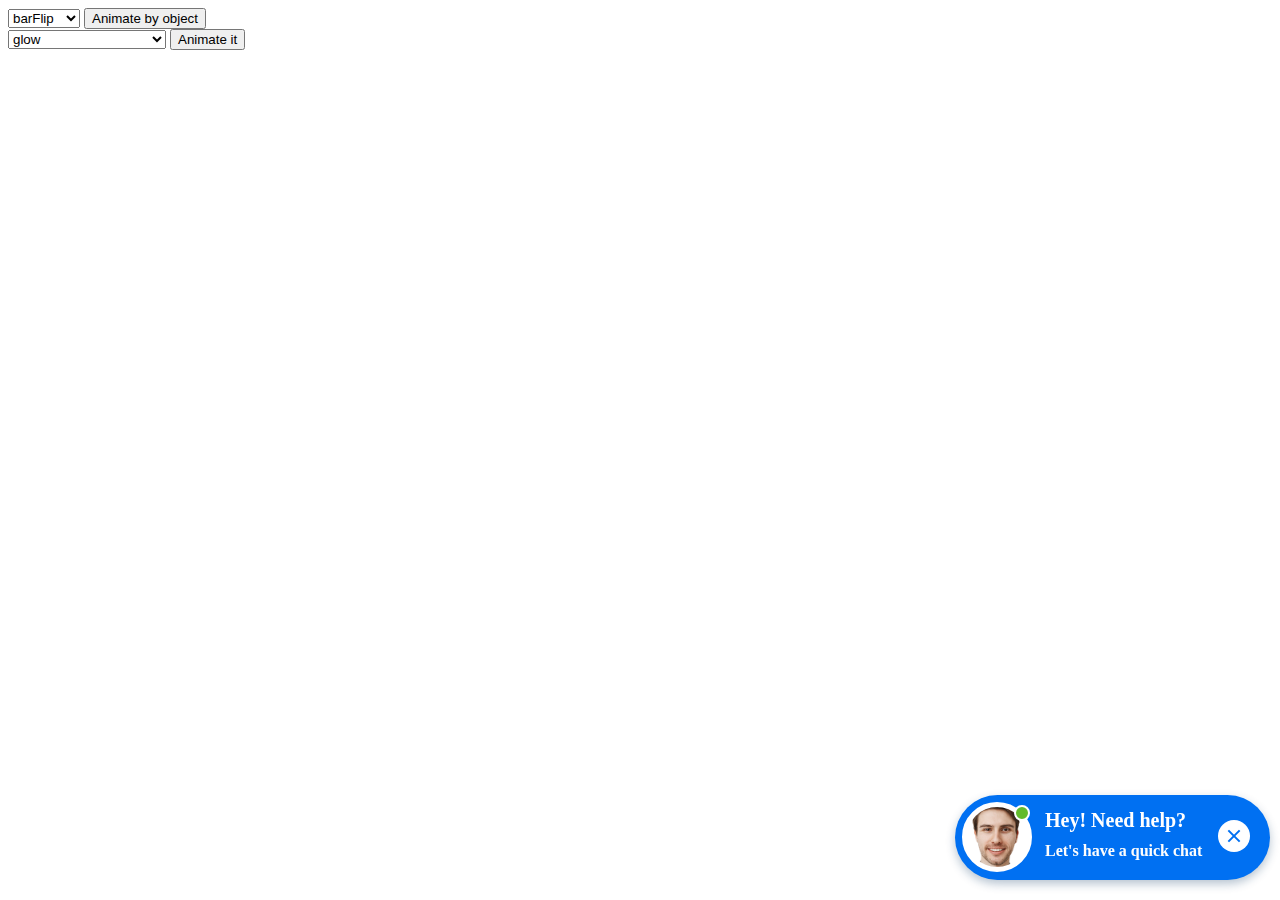
<file: chat-widget.html>
<!doctype html>
<html>
<head>
<meta charset="utf-8">
<title>Untitled Document</title>
<link rel="stylesheet" type="text/css" href="css/style.css">
</head>

<body>
<form>
  <select id="obj-animation">
    <option value="barFlip">barFlip</option>
    <option value="barGlow">barGlow</option>
  </select>
  <button id="animator">Animate by object</button>
</form>
<form>
  <select class="input input--dropdown js--animations">
    <optgroup label="Apexchat specific">
    <option value="glow">glow</option>
    <option value="rotary">rotary</option>
    </optgroup>
    <optgroup label="Attention Seekers">
    <option value="bounce">bounce</option>
    <option value="flash">flash</option>
    <option value="pulse">pulse</option>
    <option value="rubberBand">rubberBand</option>
    <option value="shake">shake</option>
    <option value="swing">swing</option>
    <option value="tada">tada</option>
    <option value="wobble">wobble</option>
    <option value="jello">jello</option>
    <option value="heartBeat">heartBeat</option>
    </optgroup>
    <optgroup label="Bouncing Entrances">
    <option value="bounceIn">bounceIn</option>
    <option value="bounceInDown">bounceInDown</option>
    <option value="bounceInLeft">bounceInLeft</option>
    <option value="bounceInRight">bounceInRight</option>
    <option value="bounceInUp">bounceInUp</option>
    </optgroup>
    <optgroup label="Bouncing Exits">
    <option value="bounceOut">bounceOut</option>
    <option value="bounceOutDown">bounceOutDown</option>
    <option value="bounceOutLeft">bounceOutLeft</option>
    <option value="bounceOutRight">bounceOutRight</option>
    <option value="bounceOutUp">bounceOutUp</option>
    </optgroup>
    <optgroup label="Fading Entrances">
    <option value="fadeIn">fadeIn</option>
    <option value="fadeInDown">fadeInDown</option>
    <option value="fadeInDownBig">fadeInDownBig</option>
    <option value="fadeInLeft">fadeInLeft</option>
    <option value="fadeInLeftBig">fadeInLeftBig</option>
    <option value="fadeInRight">fadeInRight</option>
    <option value="fadeInRightBig">fadeInRightBig</option>
    <option value="fadeInUp">fadeInUp</option>
    <option value="fadeInUpBig">fadeInUpBig</option>
    </optgroup>
    <optgroup label="Fading Exits">
    <option value="fadeOut">fadeOut</option>
    <option value="fadeOutDown">fadeOutDown</option>
    <option value="fadeOutDownBig">fadeOutDownBig</option>
    <option value="fadeOutLeft">fadeOutLeft</option>
    <option value="fadeOutLeftBig">fadeOutLeftBig</option>
    <option value="fadeOutRight">fadeOutRight</option>
    <option value="fadeOutRightBig">fadeOutRightBig</option>
    <option value="fadeOutUp">fadeOutUp</option>
    <option value="fadeOutUpBig">fadeOutUpBig</option>
    </optgroup>
    <optgroup label="Flippers">
    <option value="flip">flip</option>
    <option value="flipInX">flipInX</option>
    <option value="flipInY">flipInY</option>
    <option value="flipOutX">flipOutX</option>
    <option value="flipOutY">flipOutY</option>
    </optgroup>
    <optgroup label="Lightspeed">
    <option value="lightSpeedIn">lightSpeedIn</option>
    <option value="lightSpeedOut">lightSpeedOut</option>
    </optgroup>
    <optgroup label="Rotating Entrances">
    <option value="rotateIn">rotateIn</option>
    <option value="rotateInDownLeft">rotateInDownLeft</option>
    <option value="rotateInDownRight">rotateInDownRight</option>
    <option value="rotateInUpLeft">rotateInUpLeft</option>
    <option value="rotateInUpRight">rotateInUpRight</option>
    </optgroup>
    <optgroup label="Rotating Exits">
    <option value="rotateOut">rotateOut</option>
    <option value="rotateOutDownLeft">rotateOutDownLeft</option>
    <option value="rotateOutDownRight">rotateOutDownRight</option>
    <option value="rotateOutUpLeft">rotateOutUpLeft</option>
    <option value="rotateOutUpRight">rotateOutUpRight</option>
    </optgroup>
    <optgroup label="Sliding Entrances">
    <option value="slideInUp">slideInUp</option>
    <option value="slideInDown">slideInDown</option>
    <option value="slideInLeft">slideInLeft</option>
    <option value="slideInRight">slideInRight</option>
    </optgroup>
    <optgroup label="Sliding Exits">
    <option value="slideOutUp">slideOutUp</option>
    <option value="slideOutDown">slideOutDown</option>
    <option value="slideOutLeft">slideOutLeft</option>
    <option value="slideOutRight">slideOutRight</option>
    </optgroup>
    <optgroup label="Zoom Entrances">
    <option value="zoomIn">zoomIn</option>
    <option value="zoomInDown">zoomInDown</option>
    <option value="zoomInLeft">zoomInLeft</option>
    <option value="zoomInRight">zoomInRight</option>
    <option value="zoomInUp">zoomInUp</option>
    </optgroup>
    <optgroup label="Zoom Exits">
    <option value="zoomOut">zoomOut</option>
    <option value="zoomOutDown">zoomOutDown</option>
    <option value="zoomOutLeft">zoomOutLeft</option>
    <option value="zoomOutRight">zoomOutRight</option>
    <option value="zoomOutUp">zoomOutUp</option>
    </optgroup>
    <optgroup label="Specials">
    <option value="hinge">hinge</option>
    <option value="jackInTheBox">jackInTheBox</option>
    <option value="rollIn">rollIn</option>
    <option value="rollOut">rollOut</option>
    </optgroup>
  </select>
  <button class="butt js--triggerAnimation">Animate it</button>
</form>
<div id="apexchat_invitation_container_wrapper" class="apexchat_rd_maximized_invitation_iframe_distance_right alpha">
  <div id="apexchat_rd_invitation_bg" class="apexchat_rd_cursor_pointer livechat apexchat_rd_invitation_bg animated">
    <div class="apexchat_rd_green" id="apexchat_rd_green"></div>
    <div tabindex="0" id="apexchat_rd_agent_image_start_chat" class="apexchat_rd_agent_image_wrapper apexchat_rd_cursor_pointer">
      <div class="apexchat_rd_agent_icon_dots apexchat_rd_agent_icon_wrapper">
        <div class="apexchat_rd_invitation_animation" style="display: block;"> <span class="apexchat_rd_rect"></span> <span class="apexchat_rd_rect"></span> <span class="apexchat_rd_rect"></span> <span class="apexchat_rd_glider" style="display: none;"></span> </div>
      </div>
      <img class="apexchat_rd_agent_img" src="img/_5122.png" alt="Chat Representative" title="Chat Representative"> </div>
    <div id="apexchat_rd_invitation_bubble" class="apexchat_rd_invitation_bubble apexchat_rd_invitation_bubble_right apexchat_rd_bubble_btm_right" style="display:none;">
      <div class="apexchat_rd_talktext">
        <div class="apexchat_rd_notification_area" id="apexchat_rd_notification_area">
          <div id="apexchat_rd_invitation_typing" class="apexchat_rd_invitation_typing" style="display:none;">
            <div class="apexchat_rd_rect1 apexchat_rd_invitation_typing_dots"></div>
            <div class="apexchat_rd_rect2 apexchat_rd_invitation_typing_dots"></div>
            <div class="apexchat_rd_rect3 apexchat_rd_invitation_typing_dots"></div>
            <div class="apexchat_rd_rect4 apexchat_rd_invitation_typing_dots"></div>
          </div>
          <div id="apexchat_rd_notification_count" style="display:none;"></div>
        </div>
      </div>
    </div>
    <div tabindex="0" id="apexchat_rd_invitation_close" alt="Close" class="apexchat_rd_invitation_close apexchat_rd_cursor_pointer"></div>
    <div tabindex="0" class="apexchat_rd_invitation_title" id="apexchat_rd_invitation_title"> Hey! Need help?
      <p class="apexchat_rd_invitation_subtitle"> Let's have a quick chat </p>
    </div>
  </div>
</div>
<script
  src="https://code.jquery.com/jquery-3.4.1.min.js"
  integrity="sha256-CSXorXvZcTkaix6Yvo6HppcZGetbYMGWSFlBw8HfCJo="
  crossorigin="anonymous"></script> 
<script>
	/* These objects will be dynamic objects in production.*/
	var animationObj = {
						"barFlip" : { 
										"animation"		:"rotary", 
										"itrationCount"	:3, 
										"delayBy"		:1.3, 
										"targetElement"	: "#apexchat_invitation_container_wrapper"
									},
						"barGlow": { 
										"animation"		:"glow", 
										"itrationCount"	:5, 
										"delayBy"		:1.5, 
										"targetElement"	: "#apexchat_rd_invitation_bg"
									}		
						}
	
	
	/******** No need of the functions below in prodction, just some demo functions. *******/
	
	$("#animator").click(function(e){
		 e.preventDefault();
		var animObj = $('#obj-animation').val();
		/* How to trigger animation using animation object from an array of animation objects*/
		applyAnimation(animationObj[animObj]);
	});
	
  function testAnim(x) {
		var	tempAnimObj = { 
			"animation"		: x, 
			"itrationCount"	: 1, 
			"delayBy"		: 0, 
			"targetElement"	: "#apexchat_rd_invitation_bg"
		}	
		/* How to trigger animation using animation object*/
		applyAnimation(tempAnimObj);
  };

  $(document).ready(function(){
    $('.js--triggerAnimation').click(function(e){
      e.preventDefault();
      var anim = $('.js--animations').val();
      testAnim(anim);
    });

    $('.js--animations').change(function(){
      var anim = $(this).val();
      testAnim(anim);
    });
  });
</script> 
<script src="functions.js"></script>
</body>
</html>
</file>
<file: css/style.css>
@import url("animate.css");
@import url("custom_animations.css");



/************************/
/*****Hanbal's work ****/
.alpha{
	display: block; 
	z-index: 9999999; 
	position: fixed; 
	visibility: visible;
	bottom: 20px;
}


/************************/
/*****Kunwar's work ****/
.bar {
	background-color: #e73129;
	z-index: 100;
	height: 100px;
	width: 400px;
	border-radius: 50px;
	margin-bottom: 20px;
	cursor: pointer;
}

.apexchat_rd_dompopup_chatwindow_wrapper_mobile_width {
	width: 100%;
	position: fixed;
	margin: auto;
	left: 0;
	top: 0;
	right: 0;
	bottom: 0
}
.apexchat_dompopup_chatwindow_wrapper_mobile_width {
	width: 98%;
	margin: auto;
	left: 0;
	top: 0;
	bottom: 0;
	right: 0
}
.apexchat_ep_rd_draggers {
	width: 50px;
	height: 50px;
	position: absolute;
	top: 62px;
	left: 22px
}
.apexchat_ep_rd_dragger_1 {
	width: 50px;
	height: 50px;
	width: 235px;
	height: 377px
}
.apexchat_ep_rd_dragger_2 {
	width: 50px;
	height: 88px;
	width: 68px;
	top: 377px
}
.apexchat_ep_rd_dragger_3 {
	width: 50px;
	height: 89px;
	width: 68px;
	left: 168px;
	top: 376px
}
.apexchat_rd_rounded_dynamic {
	content: 'IsRoundedDynamicTheme'
}
.apexchat_rd_cursor_pointer {
	cursor: pointer!important
}
.apexchat_rd_invitation_bg {
	border-radius: 50px!important;
	box-shadow: 0 4px 10px 0 rgba(18,58,104,0.30)!important;
	width: 315px!important;
	height: 85px!important;
	z-index: 99999!important;
}
.apexchat_rd_agent_image_wrapper {
	display: inline-block!important
}
.apexchat_rd_agent_img {
	background-size: 100%!important;
	border-radius: 100%!important;
	width: 60px!important;
	height: 60px!important;
	border: 5px solid #fff!important;
	background-color: #fff!important;
	margin: 7px!important
}
.apexchat_rd_agent_img_minimize {
	width: 85px!important;
	height: 85px!important;
	background-color: #fff!important;
	margin: 0!important;
	border: none!important
}
.apexchat_rd_invitation_title {
	line-height: 20px!important;
	display: inline-block;
	position: absolute!important;
	left: 90px!important;
	top: 15px!important;
	cursor: pointer!important;
	font-weight: 500
}
.apexchat_rd_invitation_title p {
	width: 165px!important;
	line-height: 12px!important;
	display: inline-block;
	margin-top: 15px!important
}
.apexchat_rd_invitation_subtitle {
	line-height: 10px!important;
	margin-top: 15px!important
}
.apexchat_rd_invitation_close {
	position: absolute!important;
	right: 20px!important;
	top: 25px!important;
	width: 22px!important;
	height: 22px!important;
	background-color: #fff!important;
	border-radius: 100%!important;
	padding: 5px!important;
	-webkit-transition: background-color .5s!important;
	transition: background-color .5s!important;
	z-index: 9999999!important
}
.apexchat_rd_invitation_close:before, .apexchat_rd_invitation_close:after {
	position: absolute!important;
	left: 15px!important;
	content: ' '!important;
	height: 16px!important;
	width: 2px!important;
	top: 8px!important
}
.apexchat_rd_invitation_close:hover:before, .apexchat_rd_invitation_close:hover:after {
	background-color: #fff!important
}
.apexchat_rd_invitation_close:before {
	transform: rotate(45deg)!important
}
.apexchat_rd_invitation_close:after {
	transform: rotate(-45deg)!important
}
.apexchat_rd_invitation_close:hover:before {
	transform: rotate(45deg)!important
}
.apexchat_rd_invitation_close:hover:after {
	transform: rotate(-45deg)!important
}
.apexchat_rd_bounceInUp {
	-webkit-animation-name: apexchat_rd_bounceInUp!important;
	animation-name: apexchat_rd_bounceInUp!important
}
.apexchat_rd_animated {
	-webkit-animation-duration: 1.5s!important;
	animation-duration: 1.5s!important;
	-webkit-animation-fill-mode: both!important;
	animation-fill-mode: both!important
}
.apexchat_rd_green {
	opacity: 1;
	border: 2px solid #fff!important;
	height: 12px!important;
	width: 12px!important;
	border-radius: 50%!important;
	background: #63bb2c!important;
	position: absolute!important;
	left: 59px!important;
	top: 10px!important;
	z-index: 1!important
}
.apexchat_rd_green_minimize_right {
	left: 70px!important
}
.apexchat_rd_invitation_bubble {
	position: absolute!important;
	width: 40px!important;
	height: 25px!important;
	color: #fff!important;
	top: 0!important;
	left: -25px!important;
	border-radius: 10px 10px 0 10px!important;
	font-size: 14px!important
}
.apexchat_rd_invitation_bubble_right.apexchat_rd_bubble_btm_right:after {
	content: ' '!important;
	position: absolute!important;
	width: 0!important;
	height: 0!important;
	left: auto!important;
	right: 0!important;
	bottom: -8px!important;
	border: 7px solid!important
}
.apexchat_rd_talktext {
	padding: .4em .4em .4em .5em!important;
	text-align: center!important;
	line-height: 1.0em!important;
	color: #fff!important;
	font-size: 14px!important;
	font-weight: bold!important;
	font-family: 'HelveticaNeue-Light', 'HelveticaNeue', Helvetica, 'Roboto-Thin', Arial, sans-serif-light!important
}
.apexchat_rd_talktext #apexchat_rd_notification_count {
	text-align: center!important;
	line-height: 1.0em!important;
	color: #fff!important;
	font-size: 14px!important;
	font-weight: bold!important;
	font-family: 'HelveticaNeue-Light', 'HelveticaNeue', Helvetica, 'Roboto-Thin', Arial, sans-serif-light!important
}
.apexchat_rd_notification_area {
	font-weight: bold!important;
	font-family: 'HelveticaNeue-Light', 'HelveticaNeue', Helvetica, 'Roboto-Thin', Arial, sans-serif-light!important;
	color: #fff!important;
	font-size: 14px!important;
	line-height: 15px!important;
	-webkit-margin-before: 0!important;
	-webkit-margin-after: 0!important
}
.apexchat_rd_invitation_right_top {
	bottom: auto!important;
	top: 20px!important
}
.apexchat_rd_invitation_left_bottom {
	right: auto!important;
	left: 20px!important
}
.apexchat_rd_invitation_left_bottom .apexchat_rd_invitation_close {
	left: 20px!important;
	right: auto!important
}
.apexchat_rd_invitation_left_bottom .apexchat_rd_green {
	right: 59px!important;
	left: auto
}
.apexchat_rd_invitation_left_bottom .apexchat_rd_agent_image_wrapper {
	position: absolute!important;
	right: 0!important
}
.apexchat_rd_invitation_left_bottom .apexchat_rd_invitation_bubble {
	left: auto!important;
	right: -25px!important;
	border-radius: 10px 10px 10px 0!important
}
.apexchat_rd_invitation_left_bottom .apexchat_rd_invitation_bubble_right.apexchat_rd_bubble_btm_right:after {
	content: ' '!important;
	left: 0!important;
	right: auto!important;
	border-color: #00CB18 transparent transparent #00CB18!important
}
.apexchat_rd_invitation_left_bottom .apexchat_rd_invitation_title {
	right: 90px!important;
	left: auto!important
}
.apexchat_rd_invitation_left_top {
	top: 20px!important;
	bottom: auto!important;
	right: auto!important;
	left: 20px!important
}
.apexchat_rd_invitation_left_top .apexchat_rd_invitation_close {
	left: 20px!important;
	right: auto!important
}
.apexchat_rd_invitation_left_top .apexchat_rd_green {
	right: 59px!important;
	left: auto
}
.apexchat_rd_invitation_left_top .apexchat_rd_agent_image_wrapper {
	position: absolute!important;
	right: 0!important
}
.apexchat_rd_invitation_left_top .apexchat_rd_invitation_bubble {
	left: auto!important;
	right: -25px!important;
	border-radius: 10px 10px 10px 0!important
}
.apexchat_rd_invitation_left_top .apexchat_rd_invitation_bubble_right.apexchat_rd_bubble_btm_right:after {
	content: ' '!important;
	left: 0!important;
	right: auto!important;
	border-color: #00CB18 transparent transparent #00CB18!important
}
.apexchat_rd_invitation_left_top .apexchat_rd_invitation_title {
	right: 90px!important;
	left: auto!important
}
.apexchat_rd_invitation_typing {
	width: auto!important;
	height: 20px!important;
	font-size: 12px!important;
	z-index: 99999999!important;
	position: absolute!important;
	top: 3px!important;
	left: 8px!important
}
.apexchat_rd_invitation_typing>div {
	background-color: #fff!important;
	height: 100%!important;
	width: 3px!important;
	display: inline-block!important;
	-webkit-animation: apexchat_rd_invitation_typing 1.2s infinite ease-in-out!important;
	animation: apexchat_rd_invitation_typing 1.2s infinite ease-in-out!important
}
.apexchat_rd_invitation_typing .apexchat_rd_rect2 {
	-webkit-animation-delay: -1.1s!important;
	animation-delay: -1.1s!important
}
.apexchat_rd_invitation_typing .apexchat_rd_rect3 {
	-webkit-animation-delay: -1.0s!important;
	animation-delay: -1.0s!important
}
.apexchat_rd_invitation_typing .apexchat_rd_rect4 {
	-webkit-animation-delay: -0.9s!important;
	animation-delay: -0.9s!important
}
@-webkit-keyframes apexchat_rd_bounceInUp {
from, 60%, 75%, 90%, to {
-webkit-animation-timing-function:cubic-bezier(0.215, 0.61, 0.355, 1);
animation-timing-function:cubic-bezier(0.215, 0.61, 0.355, 1)
}
from {
opacity:0;
-webkit-transform:translate3d(0, 100px, 0);
transform:translate3d(0, 100px, 0)
}
60% {
opacity:1;
-webkit-transform:translate3d(0, -20px, 0);
transform:translate3d(0, -20px, 0)
}
75% {
-webkit-transform:translate3d(0, 10px, 0);
transform:translate3d(0, 10px, 0)
}
90% {
-webkit-transform:translate3d(0, -5px, 0);
transform:translate3d(0, -5px, 0)
}
to {
-webkit-transform:translate3d(0, 0, 0);
transform:translate3d(0, 0, 0)
}
}
@keyframes apexchat_rd_bounceInUp {
from, 60%, 75%, 90%, to {
-webkit-animation-timing-function:cubic-bezier(0.215, 0.61, 0.355, 1);
animation-timing-function:cubic-bezier(0.215, 0.61, 0.355, 1)
}
from {
opacity:0;
-webkit-transform:translate3d(0, 100px, 0);
transform:translate3d(0, 100px, 0)
}
60% {
opacity:1;
-webkit-transform:translate3d(0, -20px, 0);
transform:translate3d(0, -20px, 0)
}
75% {
-webkit-transform:translate3d(0, 10px, 0);
transform:translate3d(0, 10px, 0)
}
90% {
-webkit-transform:translate3d(0, -5px, 0);
transform:translate3d(0, -5px, 0)
}
to {
-webkit-transform:translate3d(0, 0, 0);
transform:translate3d(0, 0, 0)
}
}
@-webkit-keyframes apexchat_rd_invitation_minimize {
0% {
-webkit-transform:scale(0);
transform:scale(0);
-webkit-transform-origin:0 50%;
transform-origin:0 50%;
opacity:1
}
100% {
-webkit-transform:scale(1);
transform:scale(1);
-webkit-transform-origin:0 50%;
transform-origin:0 50%;
opacity:1
}
}
@keyframes apexchat_rd_invitation_minimize {
0% {
-webkit-transform:scale(0);
transform:scale(0);
-webkit-transform-origin:0 50%;
transform-origin:0 50%;
opacity:1
}
100% {
-webkit-transform:scale(1);
transform:scale(1);
-webkit-transform-origin:0 50%;
transform-origin:0 50%;
opacity:1
}
}
@-webkit-keyframes apexchat_rd_invitation_typing {
0%, 40%, 100% {
-webkit-transform:scaleY(0.4)
}
20% {
-webkit-transform:scaleY(1.0)
}
}
@keyframes apexchat_rd_invitation_typing {
0%, 40%, 100% {
transform:scaleY(0.4);
-webkit-transform:scaleY(0.4)
}
20% {
transform:scaleY(1.0);
-webkit-transform:scaleY(1.0)
}
}
.apexchat_rd_invitation_roundeddynamic_green {
	background-color: #598514!important
}
.apexchat_rd_invitation_roundeddynamic_green .apexchat_rd_invitation_close:hover {
	background-color: #96c713!important
}
.apexchat_rd_invitation_roundeddynamic_green .apexchat_rd_invitation_close:hover:before, .apexchat_rd_invitation_roundeddynamic_green .apexchat_rd_invitation_close:hover:after {
	background-color: #fff!important
}
.apexchat_rd_invitation_roundeddynamic_green .apexchat_rd_invitation_bubble {
	background-color: #96c713!important
}
.apexchat_rd_invitation_roundeddynamic_green .apexchat_rd_invitation_bubble_right.apexchat_rd_bubble_btm_right:after {
	border-color: #96c713 #96c713 transparent transparent!important
}
.apexchat_rd_invitation_roundeddynamic_green .apexchat_rd_invitation_bubble {
	background-color: #96c713!important
}
.apexchat_rd_invitation_roundeddynamic_green .apexchat_rd_invitation_bubble_right.apexchat_rd_bubble_btm_right:after {
	border-color: #96c713 #96c713 transparent transparent!important
}
.apexchat_rd_invitation_roundeddynamic_green .apexchat_rd_typing>div {
	background-color: #fff!important
}
.apexchat_rd_invitation_roundeddynamic_orange {
	background-color: #febd17!important
}
.apexchat_rd_invitation_roundeddynamic_orange .apexchat_rd_invitation_close:hover {
	background-color: #fe8625!important
}
.apexchat_rd_invitation_roundeddynamic_orange .apexchat_rd_invitation_close:before, .apexchat_rd_invitation_roundeddynamic_orange .apexchat_rd_invitation_close:after {
	background-color: #fe8625!important
}
.apexchat_rd_invitation_roundeddynamic_orange .apexchat_rd_invitation_close:hover:before, .apexchat_rd_invitation_roundeddynamic_orange .apexchat_rd_invitation_close:hover:after {
	background-color: #fff!important
}
.apexchat_rd_invitation_roundeddynamic_orange .apexchat_rd_invitation_bubble {
	background-color: #fe8625!important
}
.apexchat_rd_invitation_roundeddynamic_orange .apexchat_rd_invitation_bubble_right.bubble_btm_right:after {
	border-color: #fe8625 #fe8625 transparent transparent!important
}
.apexchat_rd_invitation_roundeddynamic_orange .apexchat_rd_invitation_bubble {
	background-color: #fe8625!important
}
.apexchat_rd_invitation_roundeddynamic_orange .apexchat_rd_invitation_bubble_right.apexchat_rd_bubble_btm_right:after {
	border-color: #fe8625 #fe8625 transparent transparent!important
}
.apexchat_rd_invitation_roundeddynamic_orange .apexchat_rd_typing>div {
	background-color: #ffd76e!important
}
.apexchat_rd_invitation_roundeddynamic_grey_black {
	background-color: #434343!important
}
.apexchat_rd_invitation_roundeddynamic_grey_black .apexchat_rd_invitation_close:hover {
	background-color: #7e7e7e!important
}
.apexchat_rd_invitation_roundeddynamic_grey_black .apexchat_rd_invitation_close:before, .apexchat_rd_invitation_roundeddynamic_grey_black .apexchat_rd_invitation_close:after {
	background-color: #626262!important
}
.apexchat_rd_invitation_roundeddynamic_grey_black .apexchat_rd_invitation_close:hover:before, .apexchat_rd_invitation_roundeddynamic_grey_black .apexchat_rd_invitation_close:hover:after {
	background-color: #fff!important
}
.apexchat_rd_invitation_roundeddynamic_grey_black .apexchat_rd_invitation_bubble {
	background-color: #7e7e7e!important
}
.apexchat_rd_invitation_roundeddynamic_grey_black .apexchat_rd_invitation_bubble_right.bubble_btm_right:after {
	border-color: #7e7e7e #7e7e7e transparent transparent!important
}
.apexchat_rd_invitation_roundeddynamic_grey_black .apexchat_rd_invitation_bubble {
	background-color: #7e7e7e!important
}
.apexchat_rd_invitation_roundeddynamic_grey_black .apexchat_rd_invitation_bubble_right.apexchat_rd_bubble_btm_right:after {
	border-color: #7e7e7e #7e7e7e transparent transparent!important
}
.apexchat_rd_invitation_roundeddynamic_grey_black .apexchat_rd_typing>div {
	background-color: #fff!important
}
.apexchat_rd_invitation_roundeddynamic_red_corporate {
	background-color: #e73129!important
}
.apexchat_rd_invitation_roundeddynamic_red_corporate .apexchat_rd_invitation_close:hover {
	background-color: #ff6760!important
}
.apexchat_rd_invitation_roundeddynamic_red_corporate .apexchat_rd_invitation_close:before, .apexchat_rd_invitation_roundeddynamic_red_corporate .apexchat_rd_invitation_close:after {
	background-color: #ff6760!important
}
.apexchat_rd_invitation_roundeddynamic_red_corporate .apexchat_rd_invitation_close:hover:before, .apexchat_rd_invitation_roundeddynamic_red_corporate .apexchat_rd_invitation_close:hover:after {
	background-color: #fff!important
}
.apexchat_rd_invitation_roundeddynamic_red_corporate .apexchat_rd_invitation_bubble {
	background-color: #ff6760!important
}
.apexchat_rd_invitation_roundeddynamic_red_corporate .apexchat_rd_invitation_bubble_right.bubble_btm_right:after {
	border-color: #ff6760 #ff6760 transparent transparent!important
}
.apexchat_rd_invitation_roundeddynamic_red_corporate .apexchat_rd_invitation_bubble {
	background-color: #ff6760!important
}
.apexchat_rd_invitation_roundeddynamic_red_corporate .apexchat_rd_invitation_bubble_right.apexchat_rd_bubble_btm_right:after {
	border-color: #ff6760 #ff6760 transparent transparent!important
}
.apexchat_rd_invitation_roundeddynamic_red_corporate .apexchat_rd_typing>div {
	background-color: #fff!important
}
.apexchat_rd_invitation_roundeddynamic_red {
	background-color: #be112d!important
}
.apexchat_rd_invitation_roundeddynamic_red .apexchat_rd_invitation_close:hover {
	background-color: #fda1a0!important
}
.apexchat_rd_invitation_roundeddynamic_red .apexchat_rd_invitation_close:before, .apexchat_rd_invitation_roundeddynamic_red .apexchat_rd_invitation_close:after {
	background-color: #e73129!important
}
.apexchat_rd_invitation_roundeddynamic_red .apexchat_rd_invitation_close:hover:before, .apexchat_rd_invitation_roundeddynamic_red .apexchat_rd_invitation_close:hover:after {
	background-color: #fff!important
}
.apexchat_rd_invitation_roundeddynamic_red .apexchat_rd_invitation_bubble {
	background-color: #e73129!important
}
.apexchat_rd_invitation_roundeddynamic_red .apexchat_rd_invitation_bubble_right.bubble_btm_right:after {
	border-color: #e73129 #e73129 transparent transparent!important
}
.apexchat_rd_invitation_roundeddynamic_red .apexchat_rd_invitation_bubble {
	background-color: #e73129!important
}
.apexchat_rd_invitation_roundeddynamic_red .apexchat_rd_invitation_bubble_right.apexchat_rd_bubble_btm_right:after {
	border-color: #e73129 #e73129 transparent transparent!important
}
.apexchat_rd_invitation_roundeddynamic_red .apexchat_rd_typing>div {
	background-color: #fff!important
}
.apexchat_rd_invitation_roundeddynamic_light_blue {
	background-color: #13d0ff!important
}
.apexchat_rd_invitation_roundeddynamic_light_blue .apexchat_rd_invitation_close:hover {
	background-color: #0899d8!important
}
.apexchat_rd_invitation_roundeddynamic_light_blue .apexchat_rd_invitation_close:before, .apexchat_rd_invitation_roundeddynamic_light_blue .apexchat_rd_invitation_close:after {
	background-color: #0899d8!important
}
.apexchat_rd_invitation_roundeddynamic_light_blue .apexchat_rd_invitation_close:hover:before, .apexchat_rd_invitation_roundeddynamic_light_blue .apexchat_rd_invitation_close:hover:after {
	background-color: #fff!important
}
.apexchat_rd_invitation_roundeddynamic_light_blue .apexchat_rd_invitation_bubble {
	background-color: #0899d8!important
}
.apexchat_rd_invitation_roundeddynamic_light_blue .apexchat_rd_invitation_bubble_right.apexchat_rd_bubble_btm_right:after {
	border-color: #0899d8 #0899d8 transparent transparent!important
}
.apexchat_rd_invitation_roundeddynamic_light_blue .apexchat_rd_invitation_bubble {
	background-color: #0899d8!important
}
.apexchat_rd_invitation_roundeddynamic_light_blue .apexchat_rd_invitation_bubble_right.bubble_btm_right:after {
	border-color: #0899d8 #0899d8 transparent transparent!important
}
.apexchat_rd_invitation_roundeddynamic_light_blue .apexchat_rd_typing>div {
	background-color: #fff!important
}
.apexchat_rd_invitation_minimize {
	width: 84px!important;
	background-color: transparent!important
}
.apexchat_rd_invitation_zoom_animation {
	-webkit-animation-duration: .5s!important;
	animation-duration: .5s!important;
	-webkit-animation-name: apexchat_rd_invitation_minimize!important;
	animation-name: apexchat_rd_invitation_minimize!important
}
.apexchat_rd_bottom15px {
	bottom: 15px!important
}
.apexchat_rd_agent_icon_dots span {
	background: #000!important;
	position: relative!important;
	margin: 2px!important;
	padding: 4px!important;
	box-sizing: border-box!important;
	display: inline-block;
	border-radius: 100%!important;
	top: 18px!important;
	left: 6px!important
}
.apexchat_rd_agent_icon_wrapper {
	width: 48px!important;
	background-color: transparent!important;
	height: 48px!important;
	border-radius: 15px 15px 15px 0!important;
	left: 18px!important;
	top: 15px!important;
	position: absolute!important
}
#apexchat_rd_invitation_bg .apexchat_rd_invitation_animation {
	width: 40px!important;
	height: 6px!important;
	text-align: center!important;
	font-size: 12px!important;
	position: relative!important;
	margin: 0 0 0 0!important;
	left: 0!important;
	top: 1px!important;
	display: block;
	background: 0
}
@-webkit-keyframes apexchat_rd_glider {
0% {
left:6px
}
25% {
left:6px;
width:21px
}
50% {
left:19px;
width:8px
}
75% {
left:19px;
width:21px
}
100% {
left:32px;
width:8px
}
}
@keyframes apexchat_rd_glider {
0% {
left:6px
}
25% {
left:6px;
width:21px
}
50% {
left:19px;
width:8px
}
75% {
left:19px;
width:21px
}
100% {
left:32px;
width:8px
}
}
div.apexchat_rd_invitation_animation span.apexchat_rd_rect {
	height: 8px!important;
	width: 8px!important;
	border-radius: 50%!important;
	background: #9e7b41!important;
	margin-left: 0!important;
	display: inline-block
}
div.apexchat_rd_invitation_animation span.apexchat_rd_glider {
	height: 8px!important;
	width: 8px!important;
	border-radius: 15px!important;
	background: #febd17!important;
	z-index: 999!important;
	position: absolute!important;
	top: 18px!important;
	left: 6px!important;
	animation: apexchat_rd_glider 1.5s infinite alternate!important;
	-webkit-animation-fill-mode: both!important;
	animation-fill-mode: both!important;
	display: block
}
div.apexchat_rd_invitation_minimize div.apexchat_rd_invitation_animation span.apexchat_rd_glider {
	display: none
}
.apexchat-element-focus {
	outline: 1px solid #4d90fe!important
}
#apexchat_rd_invitation_bubble.apexchat_rd_invitation_bubble_position_left {
	border-radius: 10px 10px 10px 0!important;
	left: 78px!important
}
#apexchat_rd_invitation_bubble.apexchat_rd_invitation_bubble_position_left:after {
	transform: rotatey(180deg);
	-webkit-transform: rotatey(180deg);
	left: 0!important;
	right: auto!important
}
.apexchat_rd_green_minimize_left {
	border: 2px solid #fff!important;
	height: 12px!important;
	width: 12px!important;
	border-radius: 50%!important;
	background: #63bb2c!important;
	position: absolute!important;
	left: 0!important;
	top: 10px!important;
	z-index: 1!important;
	cursor: pointer!important
}
.apexchat_rd_maximized_invitation_iframe_distance_left {
	left: 10px
}
.apexchat_rd_maximized_invitation_iframe_distance_right {
	right: 10px
}
.apexchat_rd_minimized_right, .apexchat_rd_minimized_left {
	width: 153px;
	height: 95px
}
.apexchat_rd_detect_modal_opened {
	position: fixed;
	left: 0;
	right: 0
}
.apexchat_rd_invitation_bg_right_position_fixed_left {
	left: 10px;
	position: fixed
}
.apexchat_rd_invitation_bg_right_position_fixed_right {
	right: 10px;
	position: fixed
}
div#apexchat_dompopup_chatwindow_max *, div#apexchat_invitation_container_wrapper * {
	outline: 0
}
.apexchat_rd_invitation_bg {
	background-color: #0070F2 !important;
}
.apexchat_rd_invitation_title {
	color: #FFFFFF !important;
	font-size: 20px !important;
	font-family: Avenir Medium !important;
	font-weight: bold !important;
font-style:  !important;
text-decoration:  !important;
}
.apexchat_rd_invitation_subtitle {
	color: #FDFDFD !important;
	font-size: 16px !important;
	font-family: Avenir Medium !important;
font-weight:  !important;
	font-style: normal !important;
text-decoration:  !important;
}
.apexchat_rd_invitation_close:hover {
	background-color: #FCFEFF !important; /* Color should be changeable from portal....*/
}
.apexchat_rd_invitation_close:before, .apexchat_rd_invitation_close:after {
	background-color: #0070F2 !important; /* Color should be changeable from portal....*/
}
.apexchat_rd_invitation_bubble {
	background-color: #00CB18 !important; /* Color should be changeable from portal....*/
}
.apexchat_rd_invitation_bubble_right.apexchat_rd_bubble_btm_right:after {
	border-color: #00CB18 #00CB18 transparent transparent !important; /* Color should be changeable from portal....*/
}
.apexchat_rd_agent_img {
	display: inline-block !important;
}
.apexchat_rd_invitation_animation span {
	display: none;
}
.apexchat_rd_agent_icon_wrapper {
	background-color: transparent !important;
}
div.apexchat_rd_invitation_animation span.apexchat_rd_rect {
	background: none !important;
}
div.apexchat_rd_invitation_animation span.apexchat_rd_glider {
	background: #212121 !important;  /*animated circle background*/
}
</file>
